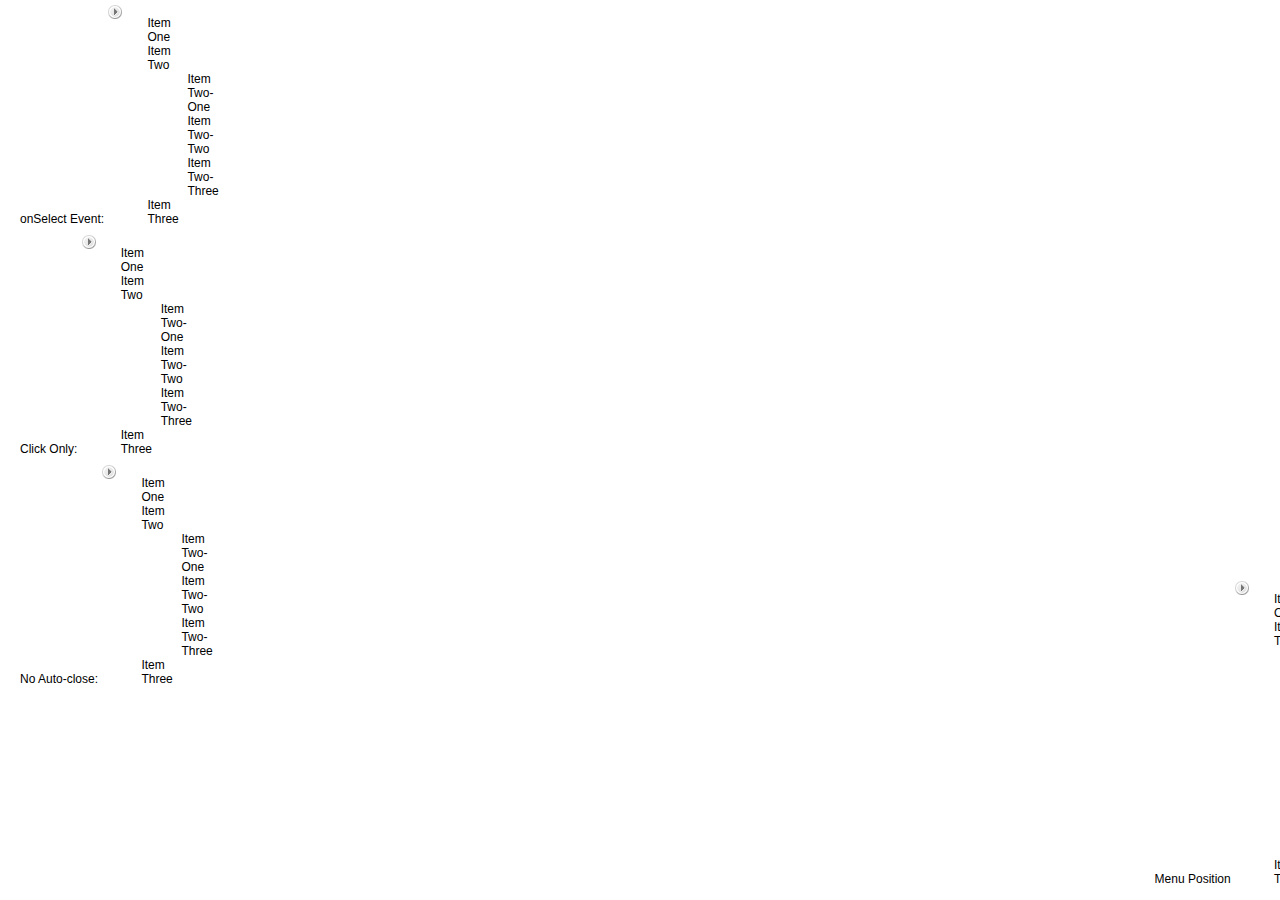
<file: demos/hover-menu.html>
<!DOCTYPE html>
<html>
<head>
<meta name="viewport" content="width=device-width,initial-scale=1,user-scalable=no" />
<title>Glass Pane</title>
<link rel="stylesheet" href="../css/HoverMenu.css" />
<script type="text/javascript" src="../simpli5.js"></script>
<script type="text/javascript" src="../components/HoverMenu.js"></script>
<style type="text/css">
	html, body {
		width: 100%;
		height: 100%;
		margin: 0;
	}
	body {
		font: 12px sans-serif;
	}
	div {
		padding: 4px 20px;
	}
	hover-menu {
		display: inline-block;
	}
</style>
</head>
<body>
	
	<div>
		onSelect Event:
		<hover-menu>
			<menu onselect="alert('selected \'' + event.target.text() + '\'')">
				<menu-item>Item One</menu-item>
				<menu-item>Item Two <menu>
					<menu-item>Item Two-One</menu-item>
					<menu-item>Item Two-Two</menu-item>
					<menu-item>Item Two-Three</menu-item>
				</menu></menu-item>
				<menu-separator></menu-separator>
				<menu-item>Item Three</menu-item>
			</menu>
		</hover-menu>
	</div>
	
	<div>
		Click Only:
		<hover-menu click-only="true">
			<menu>
				<menu-item>Item One</menu-item>
				<menu-item>Item Two <menu>
					<menu-item>Item Two-One</menu-item>
					<menu-item>Item Two-Two</menu-item>
					<menu-item>Item Two-Three</menu-item>
				</menu></menu-item>
				<menu-separator></menu-separator>
				<menu-item>Item Three</menu-item>
			</menu>
		</hover-menu>
	</div>
	
	<div>
		No Auto-close:
		<hover-menu auto-close="false">
			<menu>
				<menu-item>Item One</menu-item>
				<menu-item>Item Two <menu>
					<menu-item>Item Two-One</menu-item>
					<menu-item>Item Two-Two</menu-item>
					<menu-item>Item Two-Three</menu-item>
				</menu></menu-item>
				<menu-separator></menu-separator>
				<menu-item>Item Three</menu-item>
			</menu>
		</hover-menu>
	</div>

	<div style="position: absolute; bottom: 10px; right: 10px">
		Menu Position
		<hover-menu auto-close="false">
			<menu>
				<menu-item>Item One</menu-item>
				<menu-item>Item Two <menu>
					<menu-item>Item Two-One</menu-item>
					<menu-item>Item Two-Two</menu-item>
					<menu-item>Item Two-Three</menu-item>
					<menu-item>Item Two-Four</menu-item>
					<menu-item>Item Two-Five</menu-item>
				</menu></menu-item>
				<menu-separator></menu-separator>
				<menu-item>Item Three</menu-item>
			</menu>
		</hover-menu>
	</div>

</body>
</html>
</file>
<file: css/HoverMenu.css>
hover-menu {
	display: inline-block;
	width: 16px;
	height: 16px;
	background: url(../images/control_play.png) no-repeat 50% 50%;
	user-select: none;
	-webkit-user-select: none;
	-moz-user-select: none;
}
hover-menu.below {
	background: url(../images/control_play_down.png) no-repeat 50% 50%;
}
menu.hover-menu-root, menu.hover-menu-root menu {
	display: block;
	position: absolute;
	z-index: 10000;
	padding: 4px 0;
	background-color: #fff;
	box-shadow: 0 2px 8px rgba(0, 0, 0, .65);
	transition: opacity .2s ease-out;
	border-radius: 4px;
	cursor: default;
	
	-webkit-transition: opacity .2s ease-out;
	-moz-transition: opacity .2s ease-out;
	
	-webkit-box-shadow: 0 2px 8px rgba(0, 0, 0, .65);
	-moz-box-shadow: 0 2px 8px rgba(0, 0, 0, .65);
	
	-webkit-border-radius: 4px;
	-moz-border-radius: 4px;
}
menu.hover-menu-root:not(.below) {
	margin-top: -5px;
	margin-left: -1px;
}
menu.hover-menu-root.below {
	margin-left: -4px;
	margin-top: -1px;
}
menu.hover-menu-root menu {
	margin: -4px 0 0 -2px;
}
menu.hover-menu-root menu {
	border-top-left-radius: 0;
	
	-webkit-border-top-left-radius: 0;
	-moz-border-radius-topleft: 0;
}
menu.hover-menu-root menu.up {
	margin-top: 4px;
	border-top-left-radius: 4px;
	border-bottom-left-radius: 0;
	
	-webkit-border-top-left-radius: 4px;
	-webkit-border-bottom-left-radius: 0;
	-moz-border-radius-topleft: 4px;
	-moz-border-radius-bottomleft: 0;
}
menu.hover-menu-root menu.left {
	margin-left: 2px;
	border-top-left-radius: 4px;
	border-top-right-radius: 0;
	
	-webkit-border-top-left-radius: 4px;
	-webkit-border-top-right-radius: 0;
	-moz-border-radius-topleft: 4px;
	-moz-border-radius-topright: 0;
}
menu.hover-menu-root menu.up.left {
	border-radius: 4px;
	border-bottom-right-radius: 0;
	
	-webkit-border-radius: 4px;
	-webkit-border-bottom-right-radius: 0;
	-moz-border-radius: 4px;
	-moz-border-radius-bottomright: 0;
}
menu.hover-menu-root menu-content {
	display: block;
	padding: 4px 12px;
}
menu.hover-menu-root menu-item {
	display: block;
	font: 13px arial, sans-serif;
	color: #000;
	position: relative;
	white-space: nowrap;
	padding: 2px 16px;
	border: 1px solid transparent;
	border-left: none;
	border-right: none;
}
menu.hover-menu-root menu-item.submenu {
	background: url(../images/menu_arrow.png) no-repeat 100% 50%;
	padding-right: 32px;
}
menu.hover-menu-root menu-item:hover:not(.disabled), menu.hover-menu-root menu-item.open {
	background-color: #d8f2ff;
	border-color: #b2e5ff;
}
menu.hover-menu-root menu-item.disabled {
	background-color: transparent;
	opacity: .5;
}
menu.hover-menu-root menu-separator {
	display: block;
	border: 1px solid transparent;
	border-top: 1px solid #ddd;
	border-bottom: none;
	height: 0;
	padding: 0;
	overflow: hidden;
	margin: 5px 2px 6px;
}
</file>
